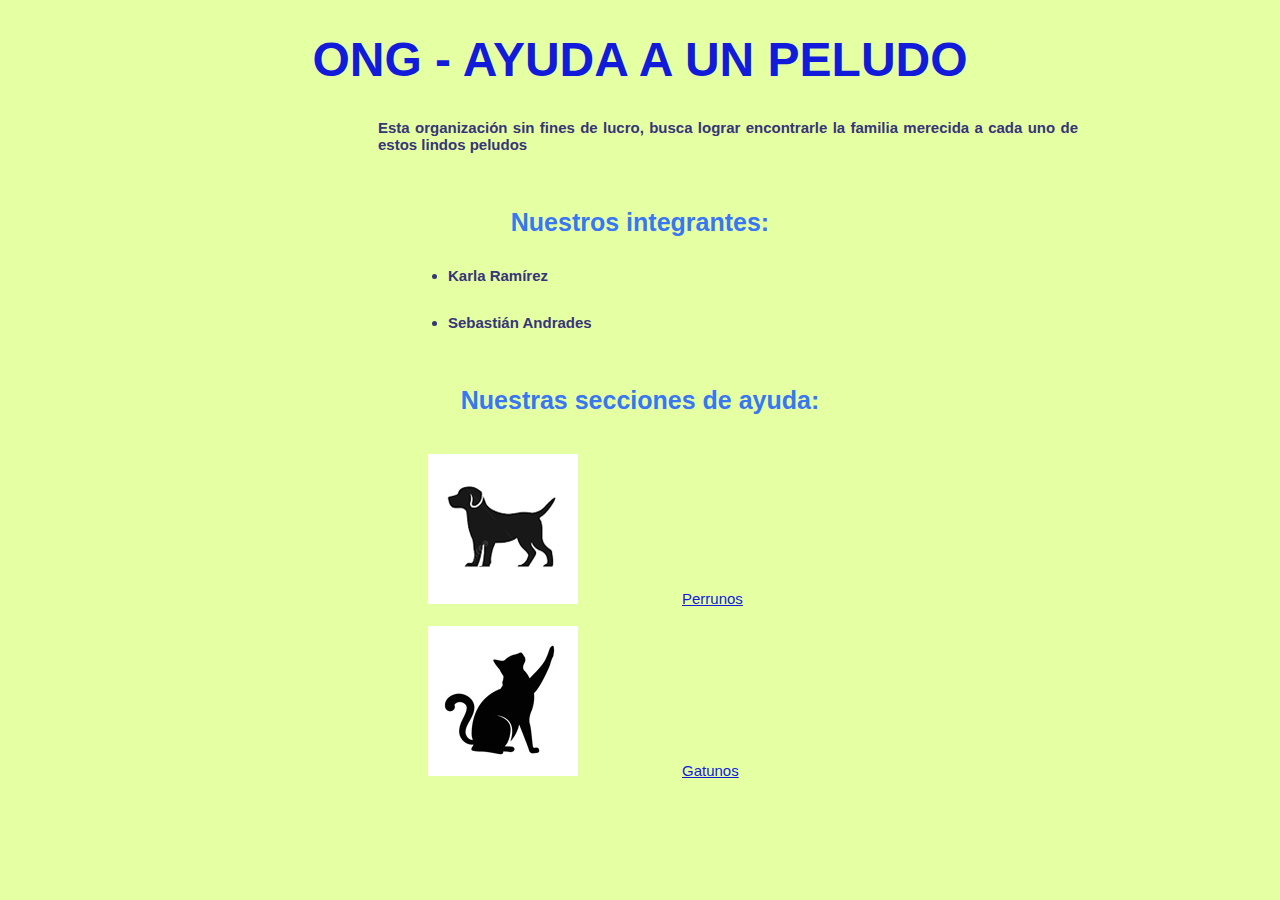
<file: index.html>
<!DOCTYPE html>
<html lang="en">
<head>
    <meta charset="UTF-8">
    <meta name="viewport" content="width=device-width, initial-scale=1.0">
    <title>Ayuda a un peludo</title>
    <link rel="stylesheet" href="style.css">
</head>
<body>
    <h1>ONG - AYUDA A UN PELUDO</h1>
    <p id="subt1">Esta organizaci&oacute;n sin fines de lucro, busca lograr encontrarle la familia merecida a cada uno de estos lindos peludos<p>
    <br>    
    <h2>Nuestros integrantes:</h2>
        <ul>
            <li>Karla Ram&iacute;rez</li>
            <li>Sebasti&aacute;n Andrades</li>
        </ul>
    <br>
    <h2>Nuestras secciones de ayuda:</h2>
    <br>
    <img id="imgini" src="IMG/icono perro.png" alt="Perrito" width="150" height="150">
    <a id="textini" href="perros.html">Perrunos</a>
    <br>
    <br>
    <img id="imgini" src="IMG/icono gato.jpg" alt="Gatito" width="150" height="150">
    <a id="textini" href="gatos.html">Gatunos</a>
</body>
</html>
</file>
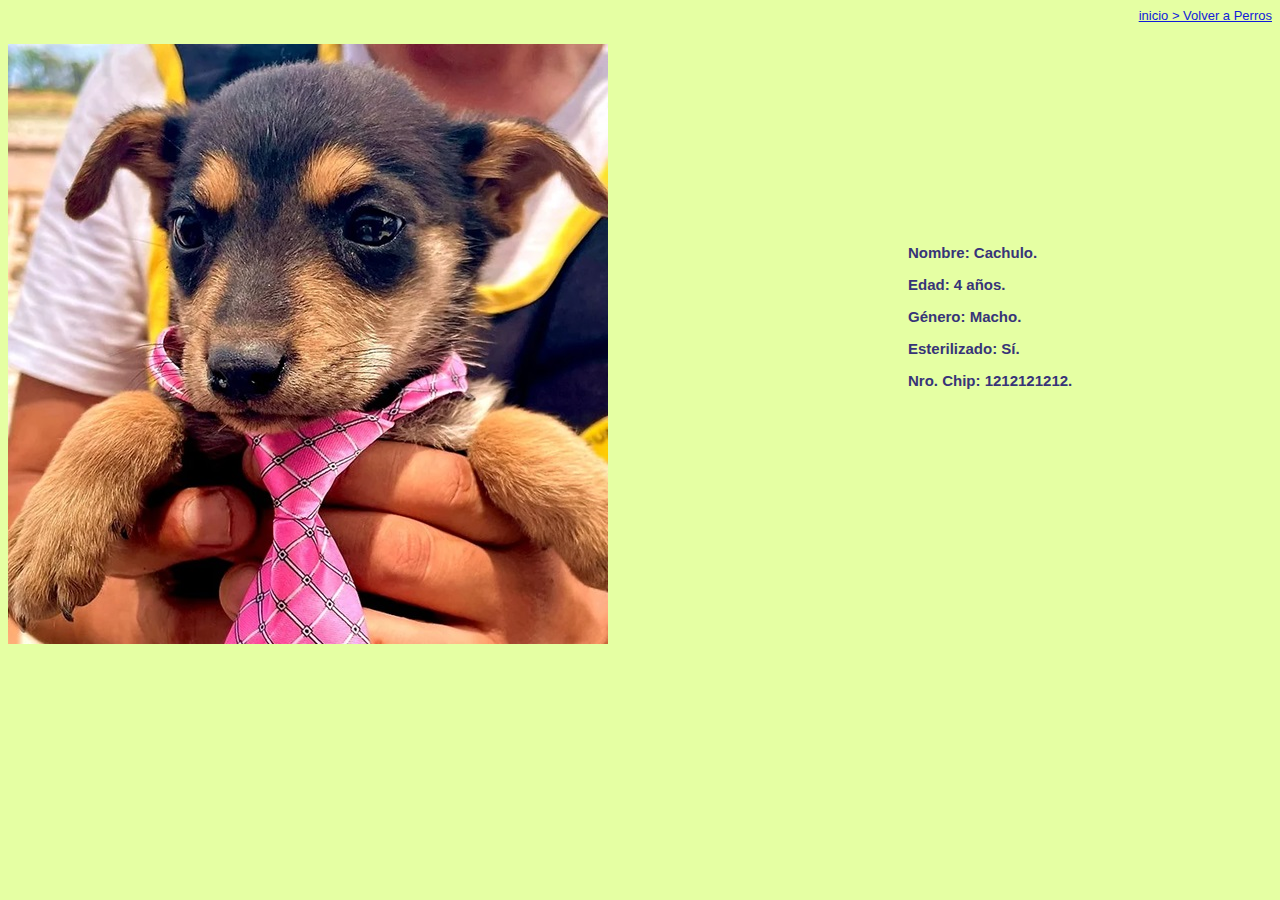
<file: cachulo.html>
<!DOCTYPE html>
<html lang="en">
<head>
    <meta charset="UTF-8">
    <meta name="viewport" content="width=device-width, initial-scale=1.0">
    <title>Ayuda a un peludo</title>
    <link rel="stylesheet" href="style.css">
</head>
<body>
    <a id="volver" href="perros.html">inicio > Volver a Perros</a>
    <br>
    <br>
    <img id="imgind" src="IMG/Perro_Cachulo_600.jpg"  alt="Cachulo" width="600" height="600">
    <div id="textoani">
        
           <p id="textind"> Nombre:       Cachulo.</p>
           <p id="textind"> Edad:         4 años.</p>
            <p id="textind"> Género:       Macho.</p>
            <p id="textind"> Esterilizado: Sí.</p>
            <p id="textind">Nro. Chip:    1212121212.</p>
        
    </div>
</body>
</html>
</file>
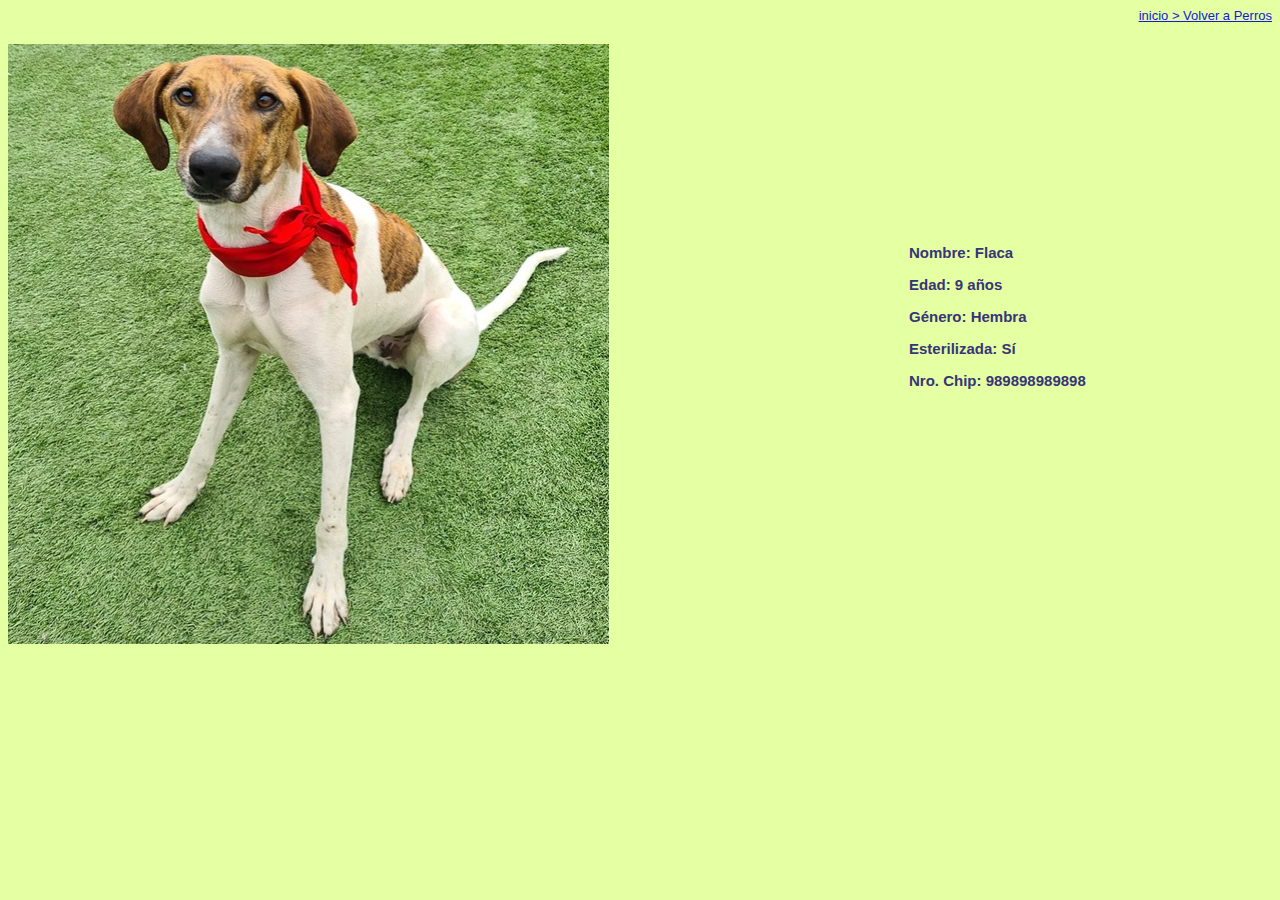
<file: flaca.html>
<!DOCTYPE html>
<html lang="en">
<head>
    <meta charset="UTF-8">
    <meta name="viewport" content="width=device-width, initial-scale=1.0">
    <title>Document</title>
    <link rel="stylesheet" href="style.css">
</head>
<body>
    <a id="volver" href="perros.html">inicio > Volver a Perros</a>
    <br>
    <br>
    <img id="imgind" src="IMG/Perro_Flaca_600.jpg"  alt="Flaca" width="601" height="600">
    <div id="textoani">
       <p id="textind">Nombre:       Flaca</p>
        <p id="textind">Edad:         9 años</p>
       <p id="textind">Género:       Hembra</p>
        <p id="textind">Esterilizada: Sí</p>
        <p id="textind">Nro. Chip:    989898989898</p>
    </div>
</body>
</html>
</file>
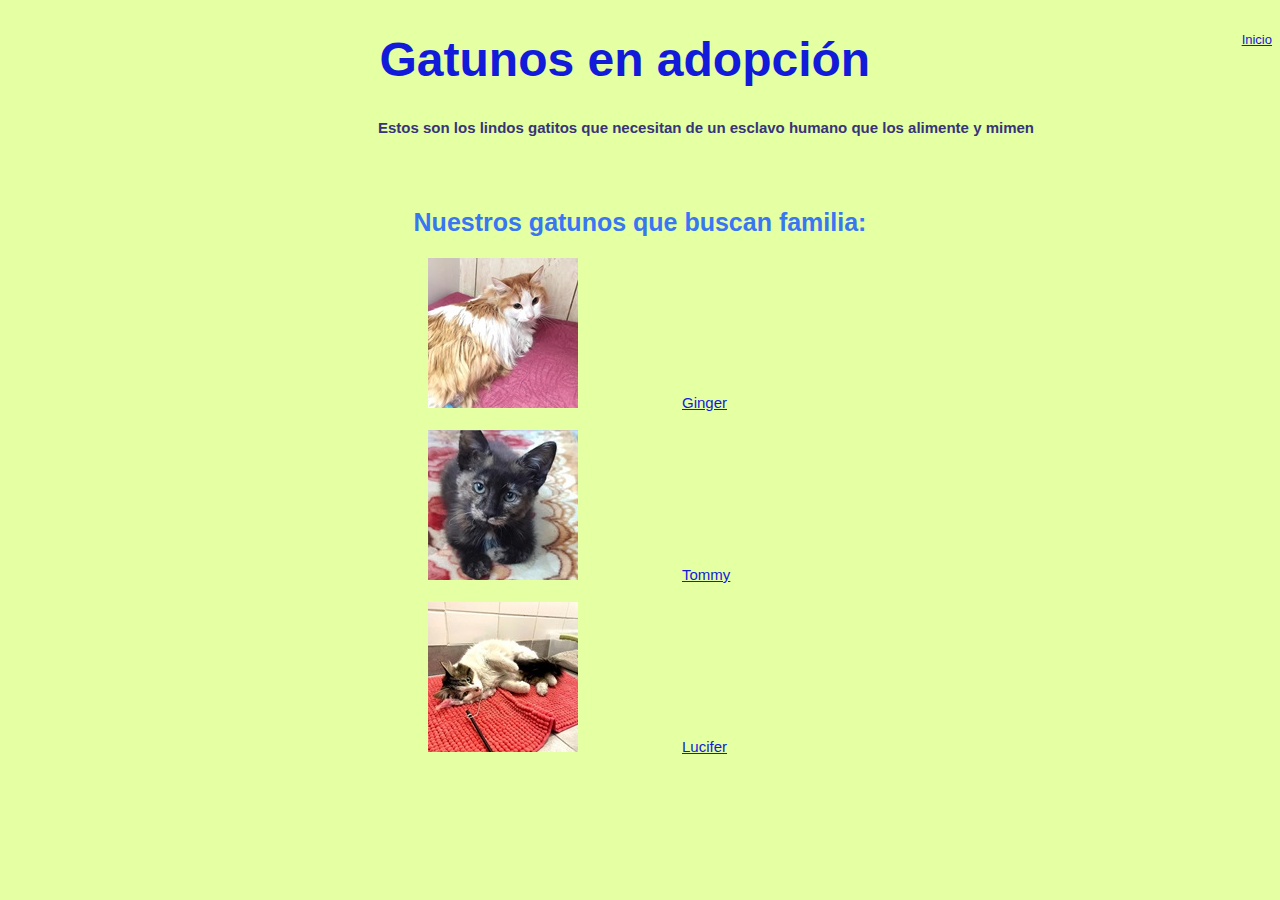
<file: gatos.html>
<!DOCTYPE html>
<html lang="en">
<head>
    <meta charset="UTF-8">
    <meta name="viewport" content="width=device-width, initial-scale=1.0">
    <title>Gatunos</title>
    <link rel="stylesheet" href="style.css">
</head>
<body>
    <a id="volver" href="index.html">Inicio</a>
    <h1>Gatunos en adopci&oacute;n</h1> 
    <p id="subt1">Estos son los lindos gatitos que necesitan de un esclavo humano que los alimente y mimen</p>
    <br>
    <br>
    <h2>Nuestros gatunos que buscan familia:</h2>
    <img id="imgini" src="IMG/Gato_Ginger_150.jpg" alt="Ginger" width="150" height="150">
    <a id="textini" href="ginger.html">Ginger</a>
    <br>
    <br>
    <img id="imgini" src="IMG/Gato_Tomy_150.jpg" alt="Tommy" width="150" height="150">
    <a id="textini" href="tommy.html">Tommy</a>
    <br>
    <br>
    <img id="imgini" src="IMG/Gato_Lucifer_150.jpg" alt="Lucifer" width="150" height="150">
    <a id="textini" href="lucifer.html">Lucifer</a>
</body>
</html>
</file>
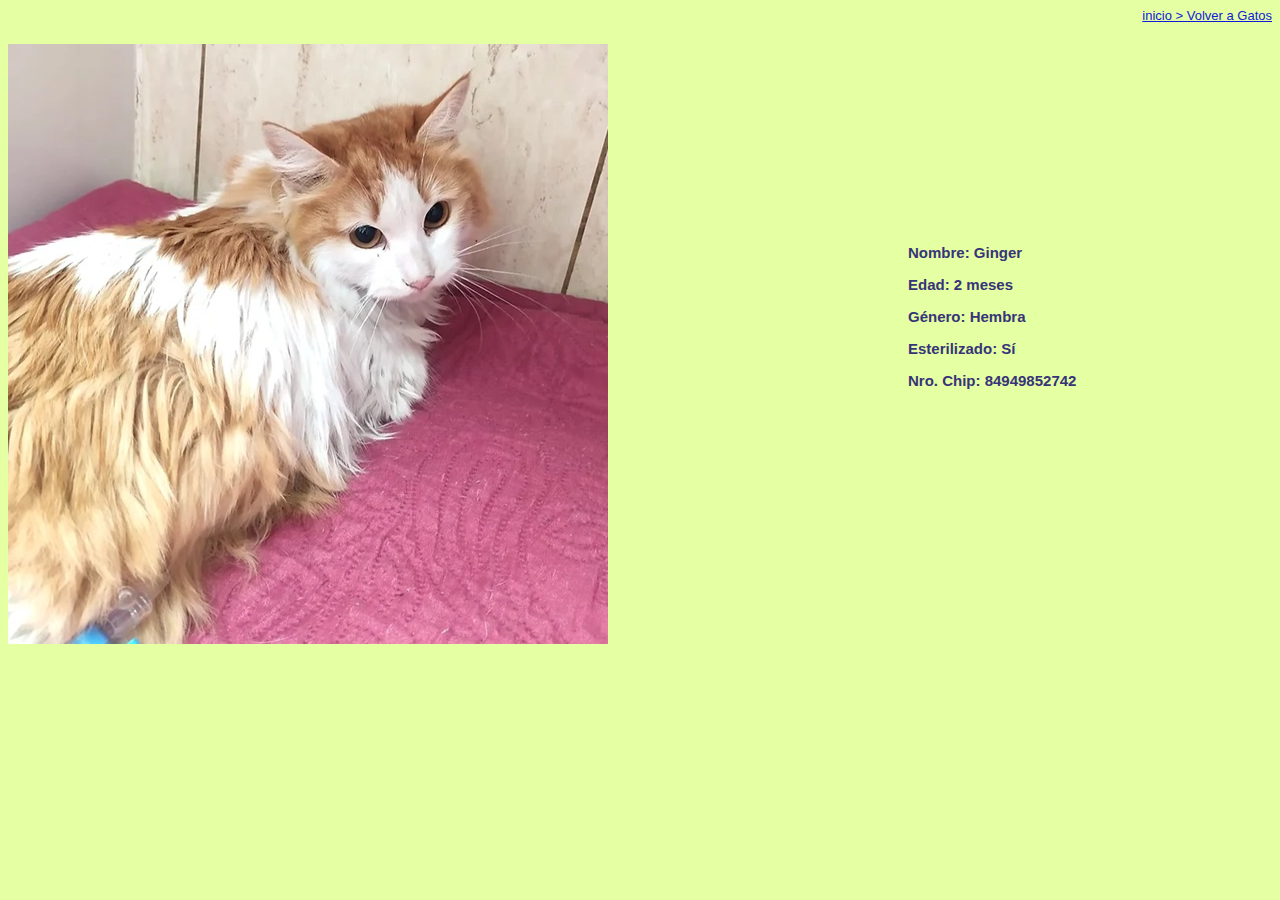
<file: ginger.html>
<!DOCTYPE html>
<html lang="en">
<head>
    <meta charset="UTF-8">
    <meta name="viewport" content="width=device-width, initial-scale=1.0">
    <title>Document</title>
    <link rel="stylesheet" href="style.css">
</head>
<body>
    <a id="volver" href="gatos.html">inicio > Volver a Gatos</a>
    <br>
    <br>
    <img id="imgind" src="IMG/Gato_Ginge_600.jpg"  alt="Ginger" width="600" height="600">
    <div id="textoani">
        <p id="textind"> Nombre:       Ginger</p>
        <p id="textind"> Edad:         2 meses</p>
        <p id="textind"> Género:       Hembra</p>
        <p id="textind">Esterilizado: Sí</p>
        <p id="textind"> Nro. Chip:    84949852742</p>
    </div>
</body>
</html>
</file>
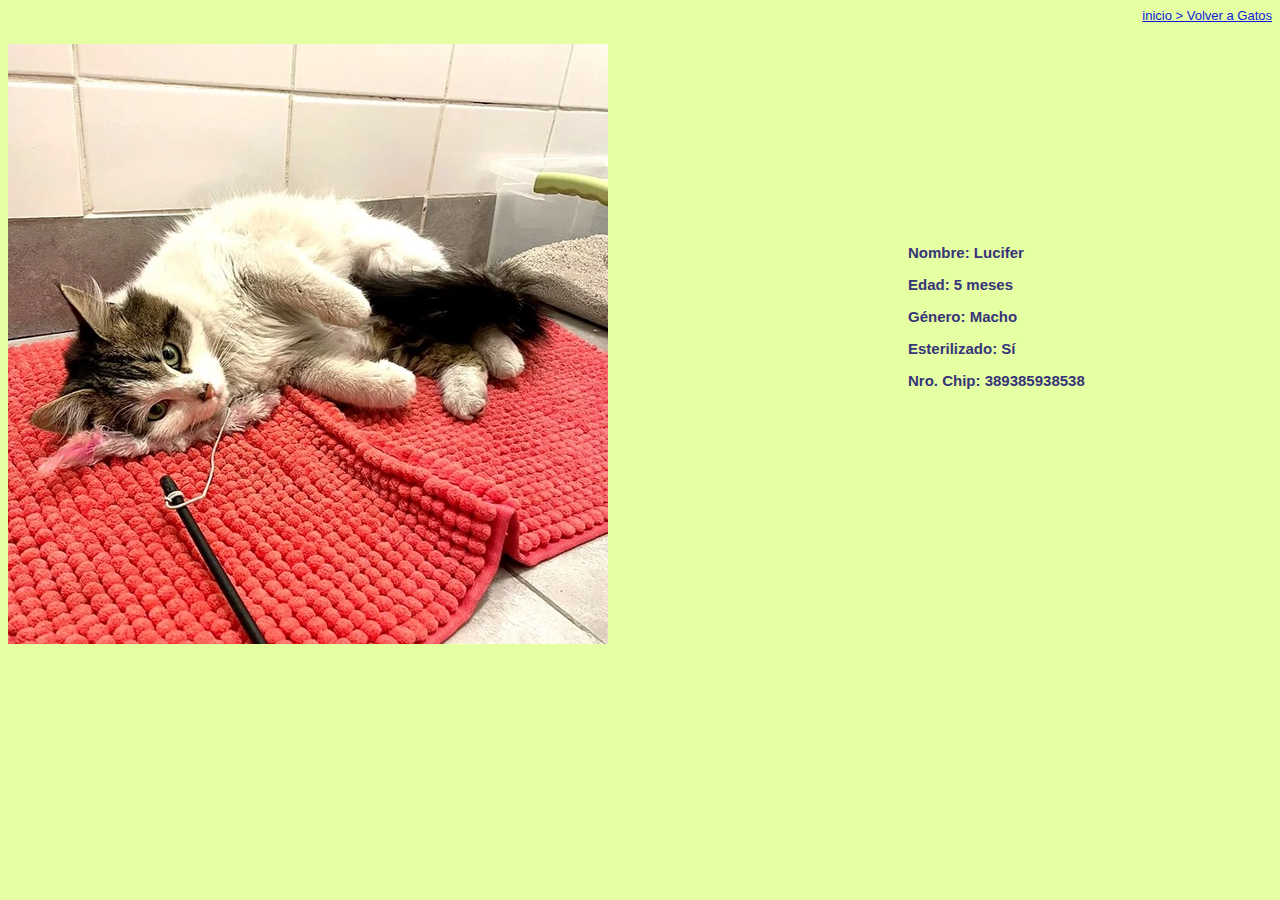
<file: lucifer.html>
<!DOCTYPE html>
<html lang="en">
<head>
    <meta charset="UTF-8">
    <meta name="viewport" content="width=device-width, initial-scale=1.0">
    <title>Document</title>
    <link rel="stylesheet" href="style.css">
</head>
<body>
    <a id="volver" href="gatos.html">inicio > Volver a Gatos</a>
    <br>
    <br>
    <img id="imgind" src="IMG/Gato_Lucifer_600.jpg"  alt="Lucifer" width="600" height="600">
    <div id="textoani">
        <p id="textind">Nombre:       Lucifer</p>
        <p id="textind">Edad:         5 meses</p>
        <p id="textind">Género:       Macho</p>
        <p id="textind">Esterilizado: Sí</p>
        <p id="textind">Nro. Chip:    389385938538</p>
    </div>
</body>
</html>
</file>
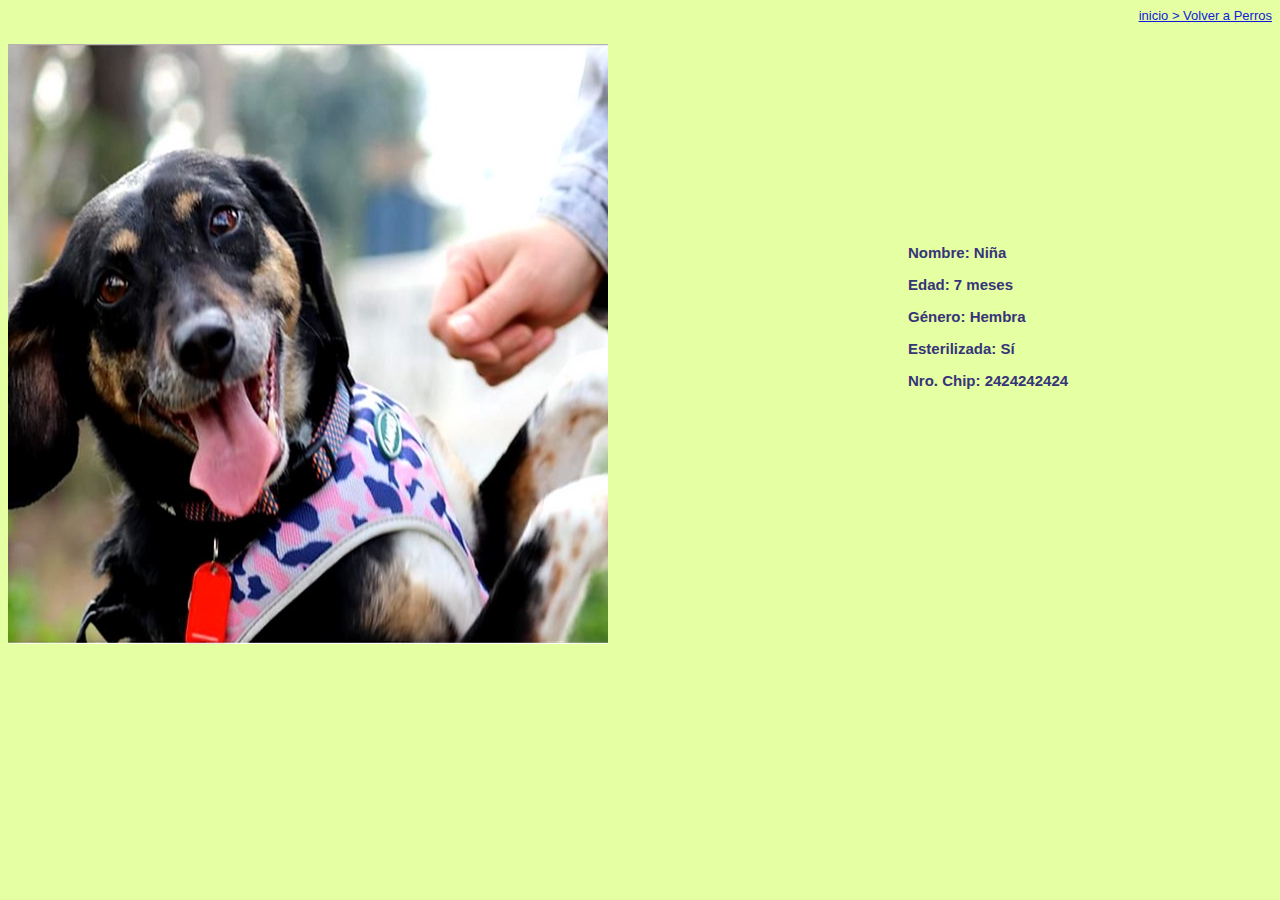
<file: nina.html>
<!DOCTYPE html>
<html lang="en">
<head>
    <meta charset="UTF-8">
    <meta name="viewport" content="width=device-width, initial-scale=1.0">
    <title>Document</title>
    <link rel="stylesheet" href="style.css">
</head>
<body>
    <a id="volver" href="perros.html">inicio > Volver a Perros</a>
    <br>
    <br>
    <img id="imgind" src="IMG/Perro_Nina_600.jpg"  alt="Ni&ntilde;a" width="600" height="600">
    <div id="textoani">
        <p id="textind">Nombre:       Ni&ntilde;a</p>
        <p id="textind">Edad:         7 meses</p>
        <p id="textind">Género:       Hembra</p>
        <p id="textind">Esterilizada: Sí</p>
        <p id="textind">Nro. Chip:    2424242424</p>
    </div>
</body>
</html>
</file>
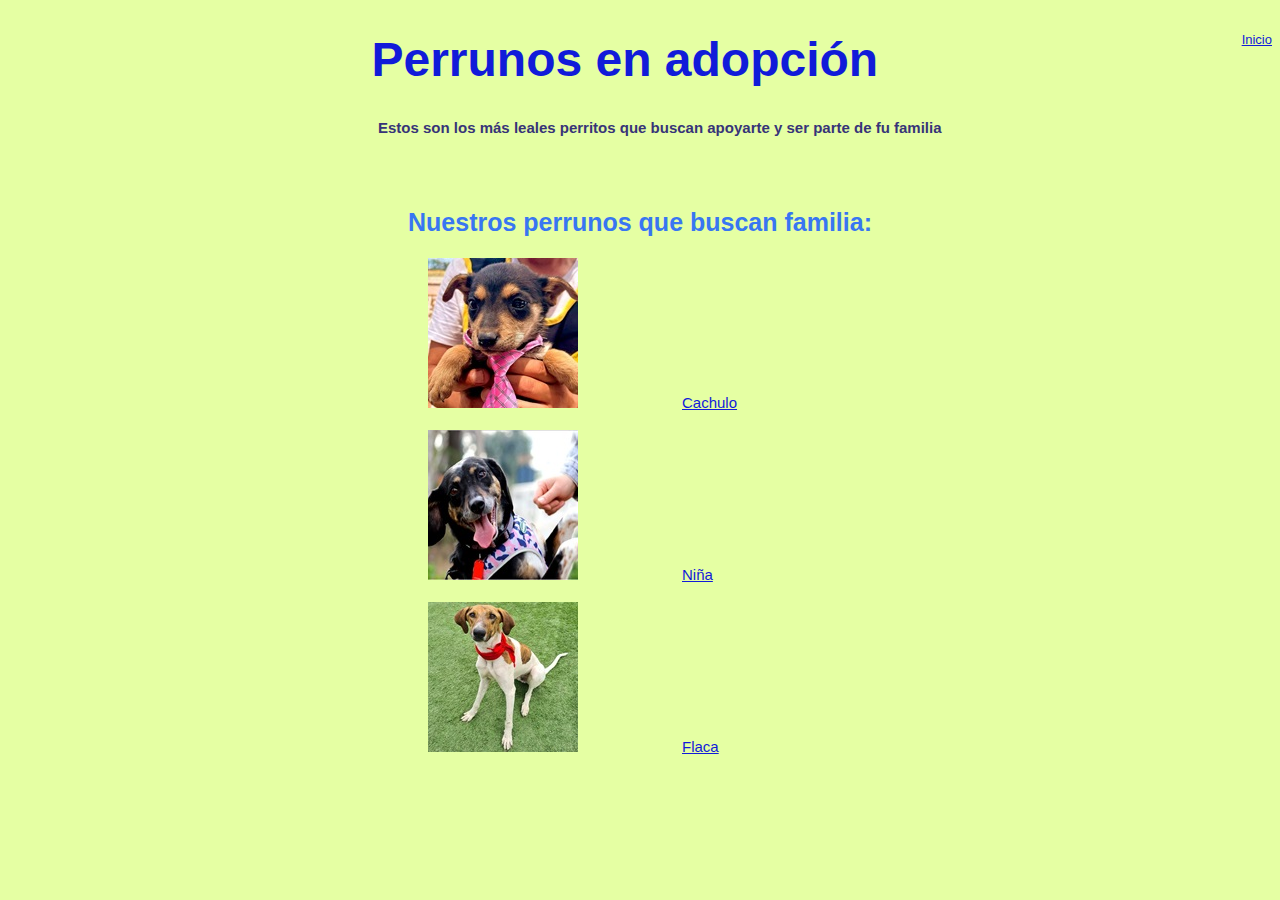
<file: perros.html>
<!DOCTYPE html>
<html lang="en">
<head>
    <meta charset="UTF-8">
    <meta name="viewport" content="width=device-width, initial-scale=1.0">
    <title>Ayuda a un peludo</title>
    <link rel="stylesheet" href="style.css">
</head>
<body>
    <a id="volver" href="index.html">Inicio</a>
    <h1>Perrunos en adopci&oacute;n</h1> 
    <p id="subt1">Estos son los m&aacute;s leales perritos que buscan apoyarte y ser parte de fu familia</p>
    <br>
    <br>
    <h2>Nuestros perrunos que buscan familia:</h2>
    <img id="imgini" src="IMG/Perro_Cachulo_150.jpg" alt="Cachulo" width="150" height="150">
    <a id="textini" href="cachulo.html">Cachulo</a>
    <br>
    <br>
    <img id="imgini" src="IMG/Perro_Nina_150.jpg" alt="Ni&ntilde;a" width="150" height="150">
    <a id="textini" href="nina.html">Ni&ntilde;a</a>
    <br>
    <br>
    <img id="imgini" src="IMG/Perro_Flaca_150.jpg" alt="Flaca" width="150" height="150">
    <a id="textini" href="flaca.html">Flaca</a>
</body>
</html>
</file>
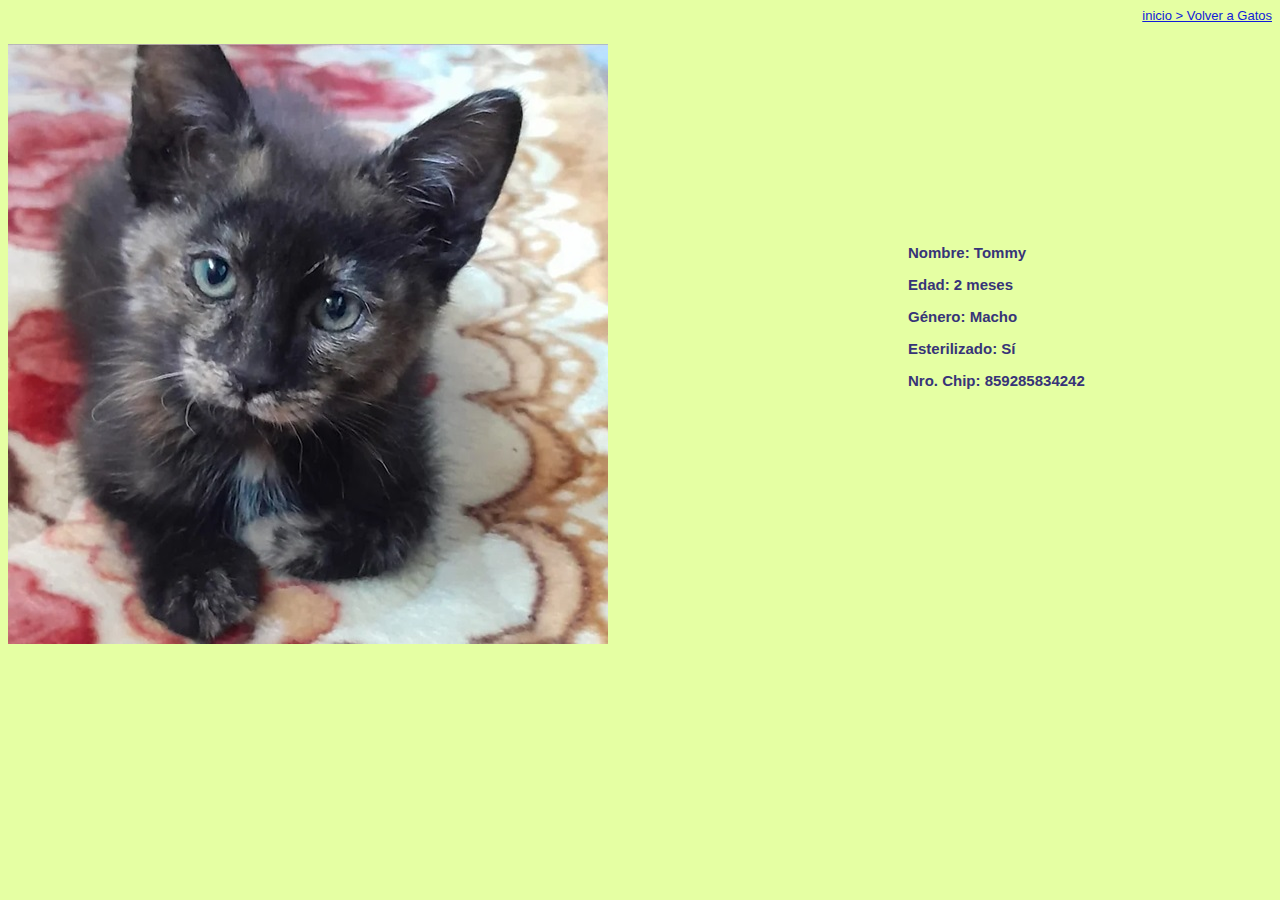
<file: tommy.html>
<!DOCTYPE html>
<html lang="en">
<head>
    <meta charset="UTF-8">
    <meta name="viewport" content="width=device-width, initial-scale=1.0">
    <title>Document</title>
    <link rel="stylesheet" href="style.css">
</head>
<body>
    <a id="volver" href="gatos.html">inicio > Volver a Gatos</a>
    <br>
    <br>
    <img id="imgind" src="IMG/Gato_Tomy_600.jpg"  alt="Tommy" width="600" height="600">
    <div id="textoani">
        <p id="textind">Nombre:       Tommy</p>
        <p id="textind">Edad:         2 meses</p>
        <p id="textind">Género:       Macho</p>
        <p id="textind">Esterilizado: Sí</p>
        <p id="textind">Nro. Chip:    859285834242</p>
    </div>
</body>
</html>
</file>
<file: style.css>
body{
    background-color: #e5ffa3;
}
h1{
    color: #111BD9;
    text-align: center;
    font-family: Verdana, Geneva, Tahoma, sans-serif;
    font-size: 48px;
    font-weight: bold;
}
h2{
    color: #3876f2;
    text-align: center;
    font-family: Verdana, Geneva, Tahoma, sans-serif;
    font-size: 25px;
    font-weight: bold;
}
#subt1{
    color: #373478;
    text-align: justify;
    max-width: 700px;
    font-family: Verdana, Geneva, Tahoma, sans-serif;
    font-size: 15px;
    font-weight: bold;
    margin-left: 370px;
}
#textoani{
    margin-left: 400px;
    margin-top: 200px;
}
li{
    color: #373478;
    text-align: justify;
    margin-left: 400px;
    font-family: Verdana, Geneva, Tahoma, sans-serif;
    font-size: 15px;
    font-weight: bold;
    margin-top: 30px;
}
#imgini{
    margin-left: 420px;
}
#textini{
    margin-left: 100px;
    font-family: Verdana, Geneva, Tahoma, sans-serif;
    font-size: 15px;
    color: #111BD9;
}
#volver{
    float: right;
    font-family: Verdana, Geneva, Tahoma, sans-serif;
    font-size: 13px;
    color: #111BD9;
}
#imgind{
    float: left;
    margin-right: 300px;
}
#textind{
    display: block;
    color: #373478;
    font-family: Verdana, Geneva, Tahoma, sans-serif;
    font-size: 15px;
    font-weight: bold;
    text-align: justify;
}
</file>
